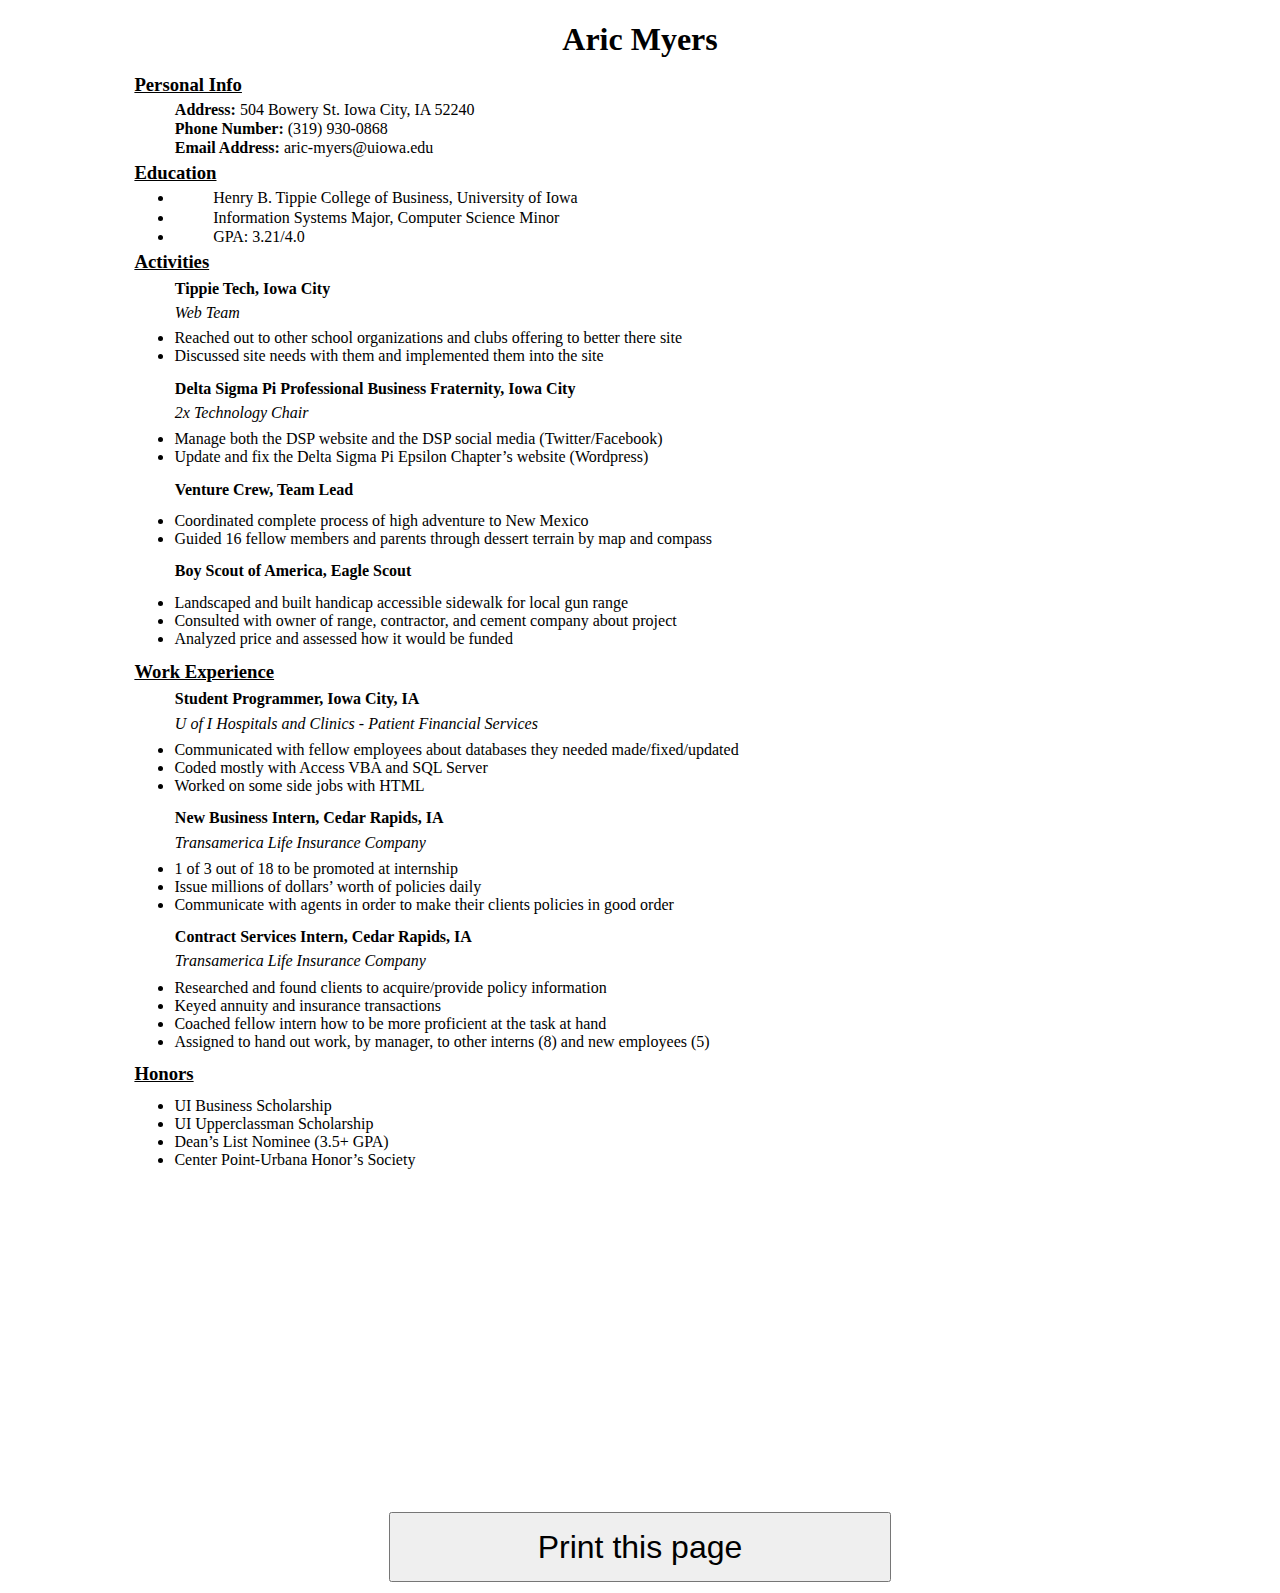
<file: printableResume.html>
<?xml version="1.0" encoding="UTF-8"?>
<!DOCTYPE html PUBLIC "-//W3C//DTD XHTML 1.1//EN" "http://www.w3.org/TR/xhtml11/DTD/xhtml11.dtd">

<html xmlns="http://www.w3.org/1999/xhtml" xml:lang="en">

<head>
	<title>Aric's Resume</title>
	<link rel="stylesheet" type="text/css" href="aric_style.css" />
	<link rel="stylesheet" type="text/javascript" />
</head>


<body>
<div style="font-family:Lucida Bright">
	<div style="padding-left:10%; padding-right:10%">
		<h1 style="text-align:center">Aric Myers</h1>
		<div style="align:left">
		<h3 class="head3" style="text-decoration: underline">Personal Info</h3>
		<p class="p3"><b>Address:</b> 504 Bowery St. Iowa City, IA 52240</p>
		<p class="p3"><b>Phone Number:</b> (319) 930-0868</p>
		<p class="p3"><b>Email Address:</b> aric-myers@uiowa.edu</p>
		<p class="space"></p>
		<h3 class="head3" style="text-decoration: underline">Education</h3>
		<ul>
		<li class="space"><p class="p3">Henry B. Tippie College of Business, University of Iowa</p></li>
		<li class="space"><p class="p3">Information Systems Major, Computer Science Minor</p></li>
		<li class="space"><p class="p3">GPA: 3.21/4.0</p></li>
		</ul>
		<p class="space"></p>
		<h3 class="head3" style="text-decoration: underline">Activities</h3>
		<h4 class="p3"><b>Tippie Tech, Iowa City</b></h4>
		<p class="p4" style="font-style: italic">Web Team</p>
		<ul>
			<li>Reached out to other school organizations and clubs offering to better there site</li>
			<li>Discussed site needs with them and implemented them into the site</li>
		</ul>
		<h4 class="p3"><b>Delta Sigma Pi Professional Business Fraternity, Iowa City</b></h4>
		<p class="p3" style="font-style: italic">2x Technology Chair</p>
		<ul>
			<li>Manage both the DSP website and the DSP social media (Twitter/Facebook)</li>
			<li>Update and fix the Delta Sigma Pi Epsilon Chapter’s website (Wordpress)</li>
		</ul>
		<h4 class="p3"><b>Venture Crew, Team Lead</b></h4>
		<ul>
			<li>Coordinated complete process of high adventure to New Mexico</li>
			<li>Guided 16 fellow members and parents through dessert terrain by map and compass</li>
		</ul>
		<h4 class="p3"><b>Boy Scout of America, Eagle Scout</b></h4>
		<ul>
			<li>Landscaped and built handicap accessible sidewalk for local gun range</li>
			<li>Consulted with owner of range, contractor, and cement company about project</li>
			<li>Analyzed price and assessed how it would be funded</li>
		</ul>
		
		<h3 class="head3" style="text-decoration: underline">Work Experience</h3>
		<h4 class="p3"><b>Student Programmer, Iowa City, IA</b></h4>
		<p class="p3" style="font-style: italic">U of I Hospitals and Clinics - Patient Financial Services</p>
		<ul>
			<li>Communicated with fellow employees about databases they needed made/fixed/updated</li>
			<li>Coded mostly with Access VBA and SQL Server</li>
			<li>Worked on some side jobs with HTML </li>
		</ul>
		<h4 class="p3"><b>New Business Intern, Cedar Rapids, IA</b></h4>
		<p class="p3" style="font-style: italic">Transamerica Life Insurance Company</p>
		<ul>
			<li>1 of 3 out of 18 to be promoted at internship</li>
			<li>Issue millions of dollars’ worth of policies daily </li>
			<li>Communicate with agents in order to make their clients policies in good order</li>
		</ul>
		<h4 class="p3"><b>Contract Services Intern, Cedar Rapids, IA</b></h4>
		<p class="p3" style="font-style: italic">Transamerica Life Insurance Company</p>
		<ul>
			<li>Researched and found clients to acquire/provide policy information</li>
			<li>Keyed annuity and insurance transactions</li>
			<li>Coached fellow intern how to be more proficient at the task at hand</li>
			<li>Assigned to hand out work, by manager, to other interns (8) and new employees (5)</li>
		</ul>
		
		<h3 class="head3" style="text-decoration: underline">Honors</h3>
		<ul>
			<li>UI Business Scholarship </li>
			<li>UI Upperclassman Scholarship</li>
			<li>Dean’s List Nominee (3.5+ GPA) 	</li>
			<li>Center Point-Urbana Honor’s Society  </li>
		</ul>
		
		</div>
		<br></br>
		<br></br>
		<br></br>
		<br></br>
		<br></br>
		<br></br>
		<br></br>
		<br></br>
		<br></br>
	<table style="width:100%">
		<tr>
		<td style="text-align:center; width:100%">
		<button style="width:50%; height:70px; font-size: 200%" onclick="print()">Print this page</button>
		<script> function print() {window.print();} </script>
		
		</td>
		</tr>
	</table>


	</div>

</div>
</body>
</html>
</file>
<file: aric_style.css>
.head3{line-height: 50%; text-decoration: underline}
.p3{line-height: 20%; padding-left:4%}
.space{line-height: 20%}
.space2{line-height: 20%; padding-left:4%}
.p4{line-height: 10%; padding-left:4%}
.space3{line-height: 50%}
</file>
